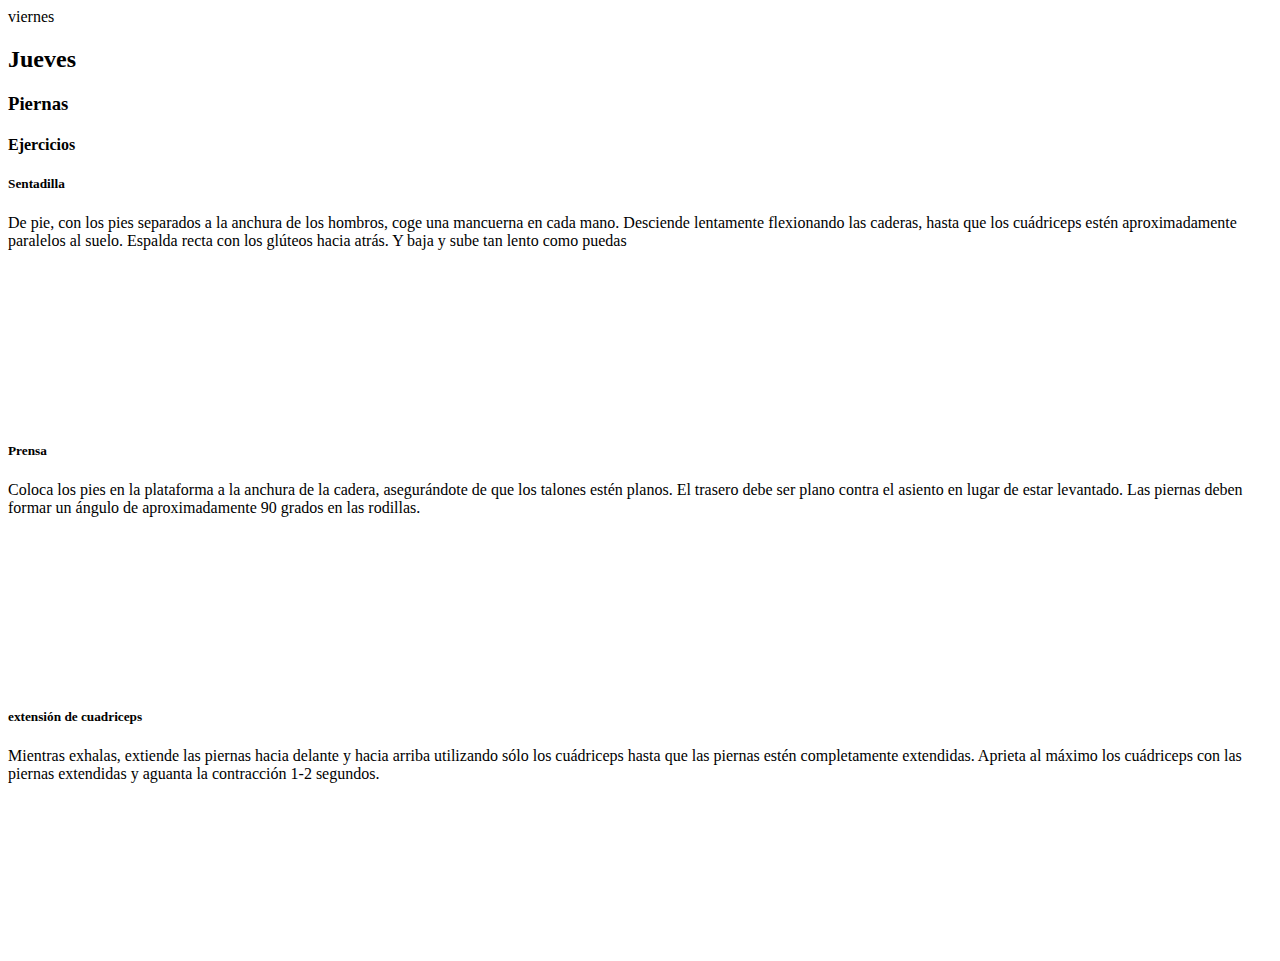
<file: jueves.html>
<!DOCTYPE html>

viernes
</a>
</nav>
</header>
<main>
    <h2>Jueves</h2>
    <h3>Piernas</h3>
    <h4>Ejercicios</h4>
    <h5>Sentadilla</h5>
    <p>De pie, con los pies separados a la anchura de los hombros, coge una mancuerna en cada mano. Desciende
        lentamente flexionando las caderas, hasta que los cuádriceps estén aproximadamente paralelos al suelo.
        Espalda recta con los glúteos hacia atrás. Y baja y sube tan lento como puedas</p>
    <iframe src="https://www.youtube.com/embed/ik7kBOHKvvs"
        title="Como hacer SENTADILLAS para aumentar piernas" frameborder="0"
        allow="accelerometer; autoplay; clipboard-write; encrypted-media; gyroscope; picture-in-picture; web-share"
        referrerpolicy="strict-origin-when-cross-origin" allowfullscreen></iframe>
    <h5>Prensa</h5>
    <p>Coloca los pies en la plataforma a la anchura de la cadera, asegurándote de que los talones estén planos. El
        trasero debe ser plano contra el asiento en lugar de estar levantado. Las piernas deben formar un ángulo de
        aproximadamente 90 grados en las rodillas.</p>
    <iframe src="https://www.youtube.com/embed/xvCynwyNoP4"
        title="CÓMO USAR LA PRENSA INCLINADA PARA CRECER TUS PIERNAS (CUÁDRICEPS Y GLÚTEOS)" frameborder="0"
        allow="accelerometer; autoplay; clipboard-write; encrypted-media; gyroscope; picture-in-picture; web-share"
        referrerpolicy="strict-origin-when-cross-origin" allowfullscreen></iframe>
    <h5>extensión de cuadriceps</h5>
    <p>Mientras exhalas, extiende las piernas hacia delante y hacia arriba utilizando sólo los cuádriceps hasta que
        las piernas estén completamente extendidas. Aprieta al máximo los cuádriceps con las piernas extendidas y
        aguanta la contracción 1-2 segundos.</p>
    <iframe src="https://www.youtube.com/embed/r7ZMTzfiICA"
        title="Cómo hacer Extensiones de Piernas con Máquina || Ejercicio para Cuádriceps" frameborder="0"
        allow="accelerometer; autoplay; clipboard-write; encrypted-media; gyroscope; picture-in-picture; web-share"
        referrerpolicy="strict-origin-when-cross-origin" allowfullscreen></iframe>
</main>

</body>


</html>
</file>
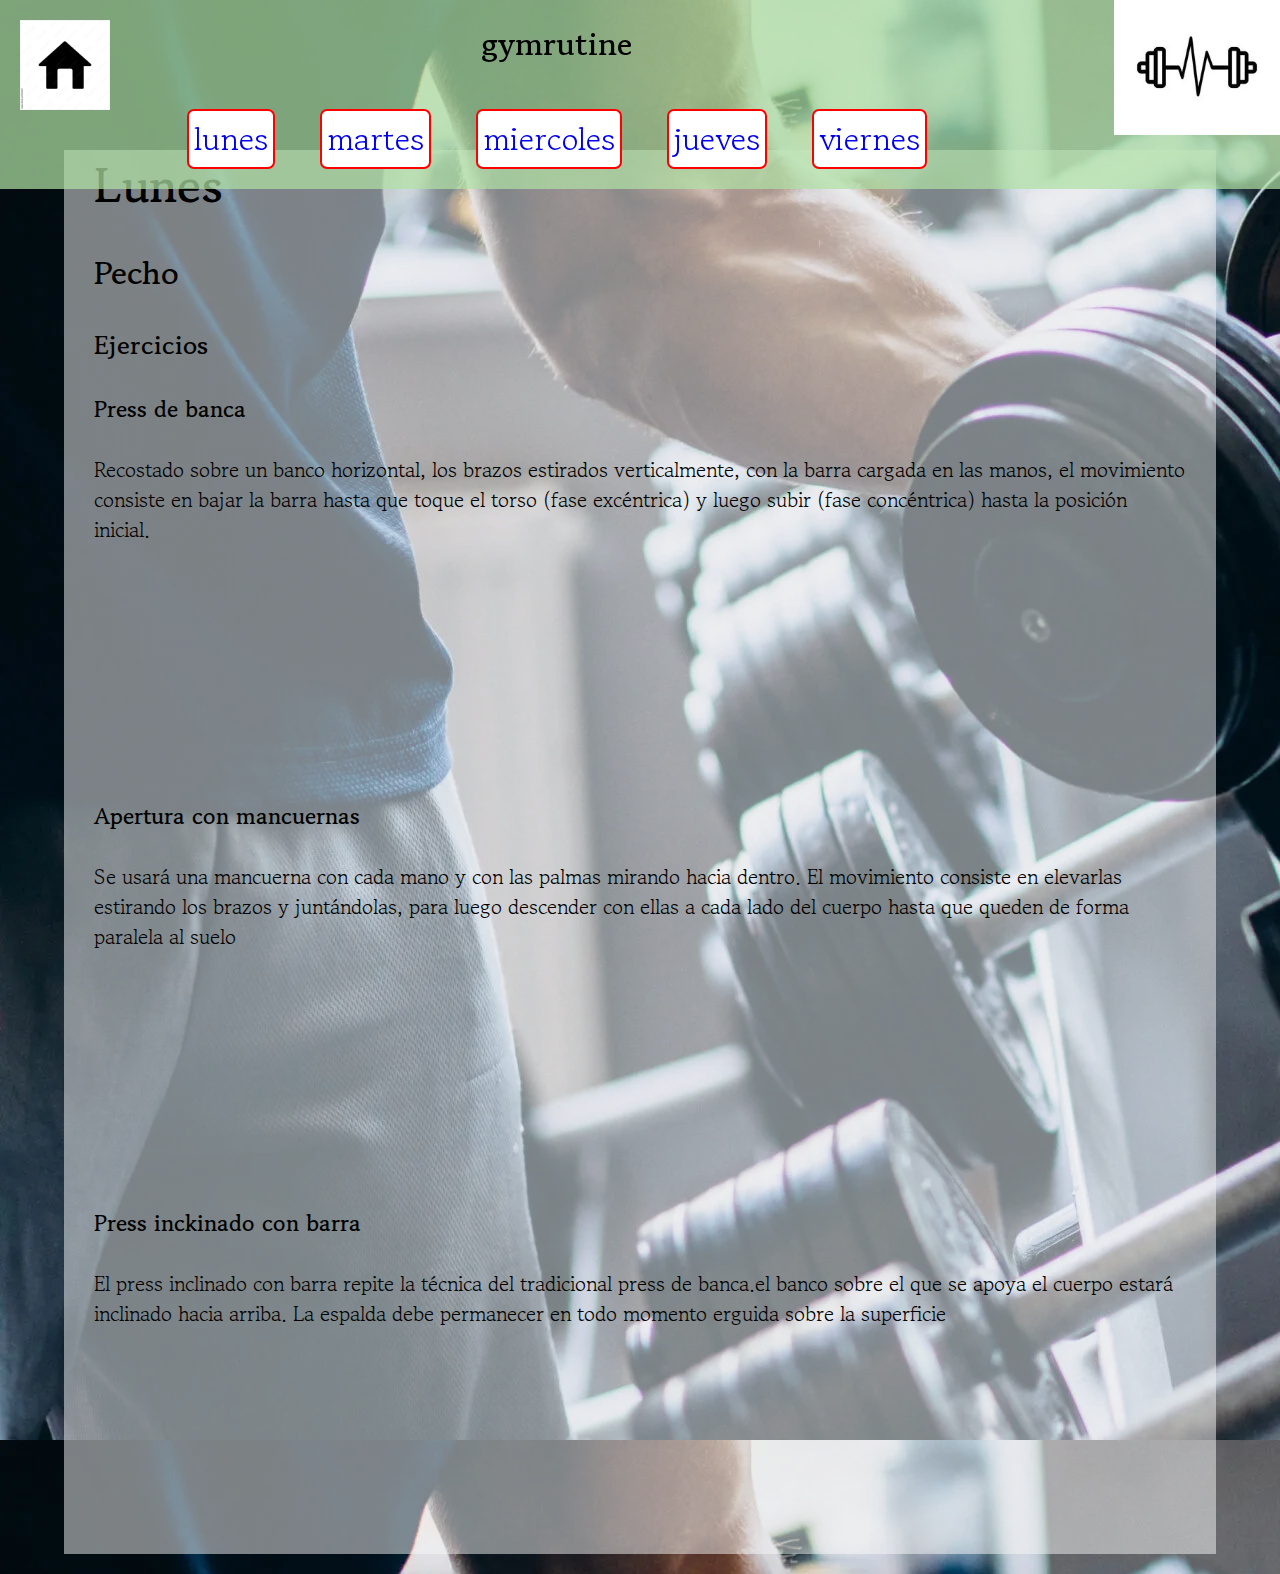
<file: lunes.html>
<!DOCTYPE html>
<html>

<head>
    <meta charset="utf-8">
    <title>gymrutine</title>
    <meta name="keywords" content="ejercicio de gimnasio, rutinas">
    <meta name="description" content="pagina dedicada a recomendar rutina de gimnasio solo para hacer musculacion">
    <meta name="author" content="Mateo Auguto Garay">
    <link href="estilo.css" rel="stylesheet" type="text/css">
    <meta name="viewport" content="width=device-width,initial-scale=1" />
</head>

<body>
    <header>
        <img src="imagenes/logo gymrutine.jpg" id="logo">
        <h1>gymrutine</h1>
        <nav>
            <a href="index.html">
                <img src="imagenes/home.jpg" id="home">
            </a>
            <a class="dias" href="lunes.html">
                lunes
            </a>
            <a class="dias" href="martes.html">
                martes
            </a>
            <a class="dias" href="miercoles.html">
                miercoles
            </a>
            <a class="dias" href="jueves.html">
                jueves
            </a>
            <a class="dias" href="viernes.html">
                viernes
            </a>
        </nav>
    </header>
    <main>

        <h2>Lunes</h2>
        <h3>Pecho</h3>
        <h4>Ejercicios</h4>
        <h5>Press de banca</h5>
        <p>Recostado sobre un banco horizontal, los brazos estirados verticalmente, con la barra cargada en las
            manos, el movimiento consiste en bajar la barra hasta que toque el torso (fase excéntrica) y luego subir
            (fase concéntrica) hasta la posición inicial.</p>
        <iframe src="https://www.youtube.com/embed/fqsTgdTPRQU"
            title="CÓMO HACER PRESS de BANCA con BARRA CORRECTAMENTE | Ejercicios en 1 minuto" frameborder="0"
            allow="accelerometer; autoplay; clipboard-write; encrypted-media; gyroscope; picture-in-picture; web-share"
            referrerpolicy="strict-origin-when-cross-origin" allowfullscreen></iframe>
        <h5>Apertura con mancuernas</h5>
        <p>Se usará una mancuerna con cada mano y con las palmas mirando hacia dentro. El movimiento consiste en
            elevarlas estirando los brazos y juntándolas, para luego descender con ellas a cada lado del cuerpo hasta
            que queden de forma paralela al suelo</p>
        <iframe src="https://www.youtube.com/embed/xyHdY99F640"
            title="Aperturas con Mancuernas / Dumbbell Fly" frameborder="0"
            allow="accelerometer; autoplay; clipboard-write; encrypted-media; gyroscope; picture-in-picture; web-share"
            referrerpolicy="strict-origin-when-cross-origin" allowfullscreen></iframe>
        <h5>Press inckinado con barra</h5>
        <p> El press inclinado con barra repite la técnica del tradicional press de banca.el banco sobre el que se apoya
            el cuerpo estará inclinado hacia arriba. La espalda debe permanecer en todo momento erguida sobre la
            superficie</p>
        <iframe src="https://www.youtube.com/embed/swMjJqFzxCQ"
            title="¿Cómo hacer el Press de Banca Inclinado con Barra?" frameborder="0"
            allow="accelerometer; autoplay; clipboard-write; encrypted-media; gyroscope; picture-in-picture; web-share"
            referrerpolicy="strict-origin-when-cross-origin" allowfullscreen></iframe>

    </main>

</body>

</html>
</file>
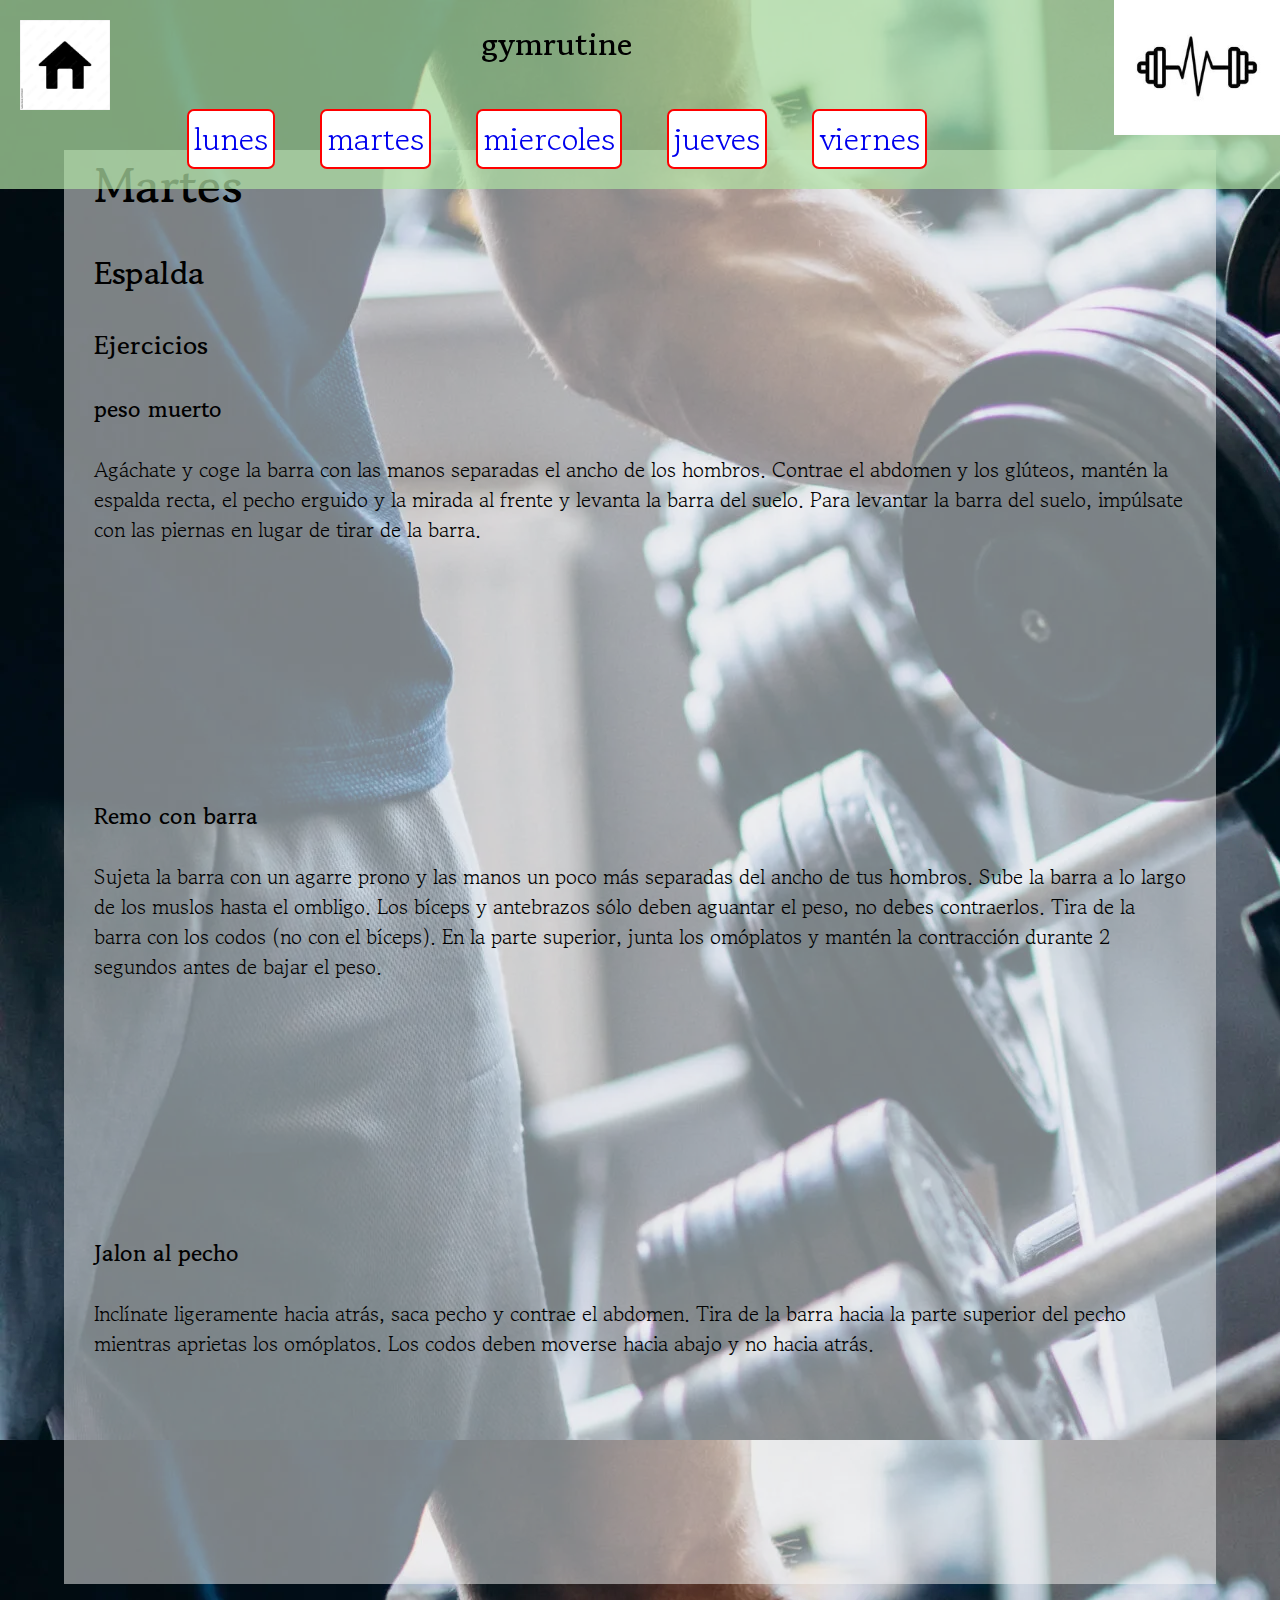
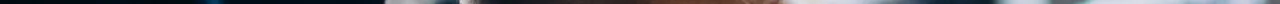
<file: martes.html>
<!DOCTYPE html>
<html>

<head>
    <meta charset="utf-8">
    <title>gymrutine</title>
    <meta name="keywords" content="ejercicio de gimnasio, rutinas">
    <meta name="description" content="pagina dedicada a recomendar rutina de gimnasio solo para hacer musculacion">
    <meta name="author" content="Mateo Auguto Garay">
    <link href="estilo.css" rel="stylesheet" type="text/css">
    <meta name="viewport" content="width=device-width,initial-scale=1" />
</head>

<body>
    <header>
        <img src="imagenes/logo gymrutine.jpg" id="logo">
        <h1>gymrutine</h1>
        <nav>
            <a href="index.html">
                <img src="imagenes/home.jpg" id="home">
            </a>
            <a class="dias" href="lunes.html">
                lunes
            </a>
            <a class="dias" href="martes.html">
                martes
            </a>
            <a class="dias" href="miercoles.html">
                miercoles
            </a>
            <a class="dias" href="jueves.html">
                jueves
            </a>
            <a class="dias" href="viernes.html">
                viernes
            </a>
        </nav>

    </header>
    <main>
        <h2>Martes</h2>
        <h3>Espalda</h3>
        <h4>Ejercicios</h4>
        <h5>peso muerto</h5>
        <p>Agáchate y coge la barra con las manos separadas el ancho de los hombros. Contrae el abdomen y los
            glúteos, mantén la espalda recta, el pecho erguido y la mirada al frente y levanta la barra del suelo.
            Para levantar la barra del suelo, impúlsate con las piernas en lugar de tirar de la barra.</p>
        <iframe src="https://www.youtube.com/embed/VLW-vK6ZF94"
            title="PESO MUERTO CORRECTA EJECUCION | MUSCULOS IMPLICADOS" frameborder="0"
            allow="accelerometer; autoplay; clipboard-write; encrypted-media; gyroscope; picture-in-picture; web-share"
            referrerpolicy="strict-origin-when-cross-origin" allowfullscreen></iframe>
        <h5>Remo con barra</h5>
        <p>Sujeta la barra con un agarre prono y las manos un poco más separadas del ancho de tus hombros.
            Sube la barra a lo largo de los muslos hasta el ombligo. Los bíceps y antebrazos sólo deben aguantar el
            peso, no debes contraerlos.
            Tira de la barra con los codos (no con el bíceps).
            En la parte superior, junta los omóplatos y mantén la contracción durante 2 segundos antes de bajar el peso.
        </p>
        <iframe src="https://www.youtube.com/embed/JLLyZoXJF4E" title="Remo inclinado"
            frameborder="0"
            allow="accelerometer; autoplay; clipboard-write; encrypted-media; gyroscope; picture-in-picture; web-share"
            referrerpolicy="strict-origin-when-cross-origin" allowfullscreen></iframe>
        <h5>Jalon al pecho</h5>
        <p>Inclínate ligeramente hacia atrás, saca pecho y contrae el abdomen. Tira de la barra hacia la parte
            superior del pecho mientras aprietas los omóplatos. Los codos deben moverse hacia abajo y no hacia
            atrás.</p>
        <iframe src="https://www.youtube.com/embed/-3ZLc4xJ3CA"
            title="Como hacer JALON AL PECHO // JC FIT" frameborder="0"
            allow="accelerometer; autoplay; clipboard-write; encrypted-media; gyroscope; picture-in-picture; web-share"
            referrerpolicy="strict-origin-when-cross-origin" allowfullscreen></iframe>

    </main>

</body>


</html>
</file>
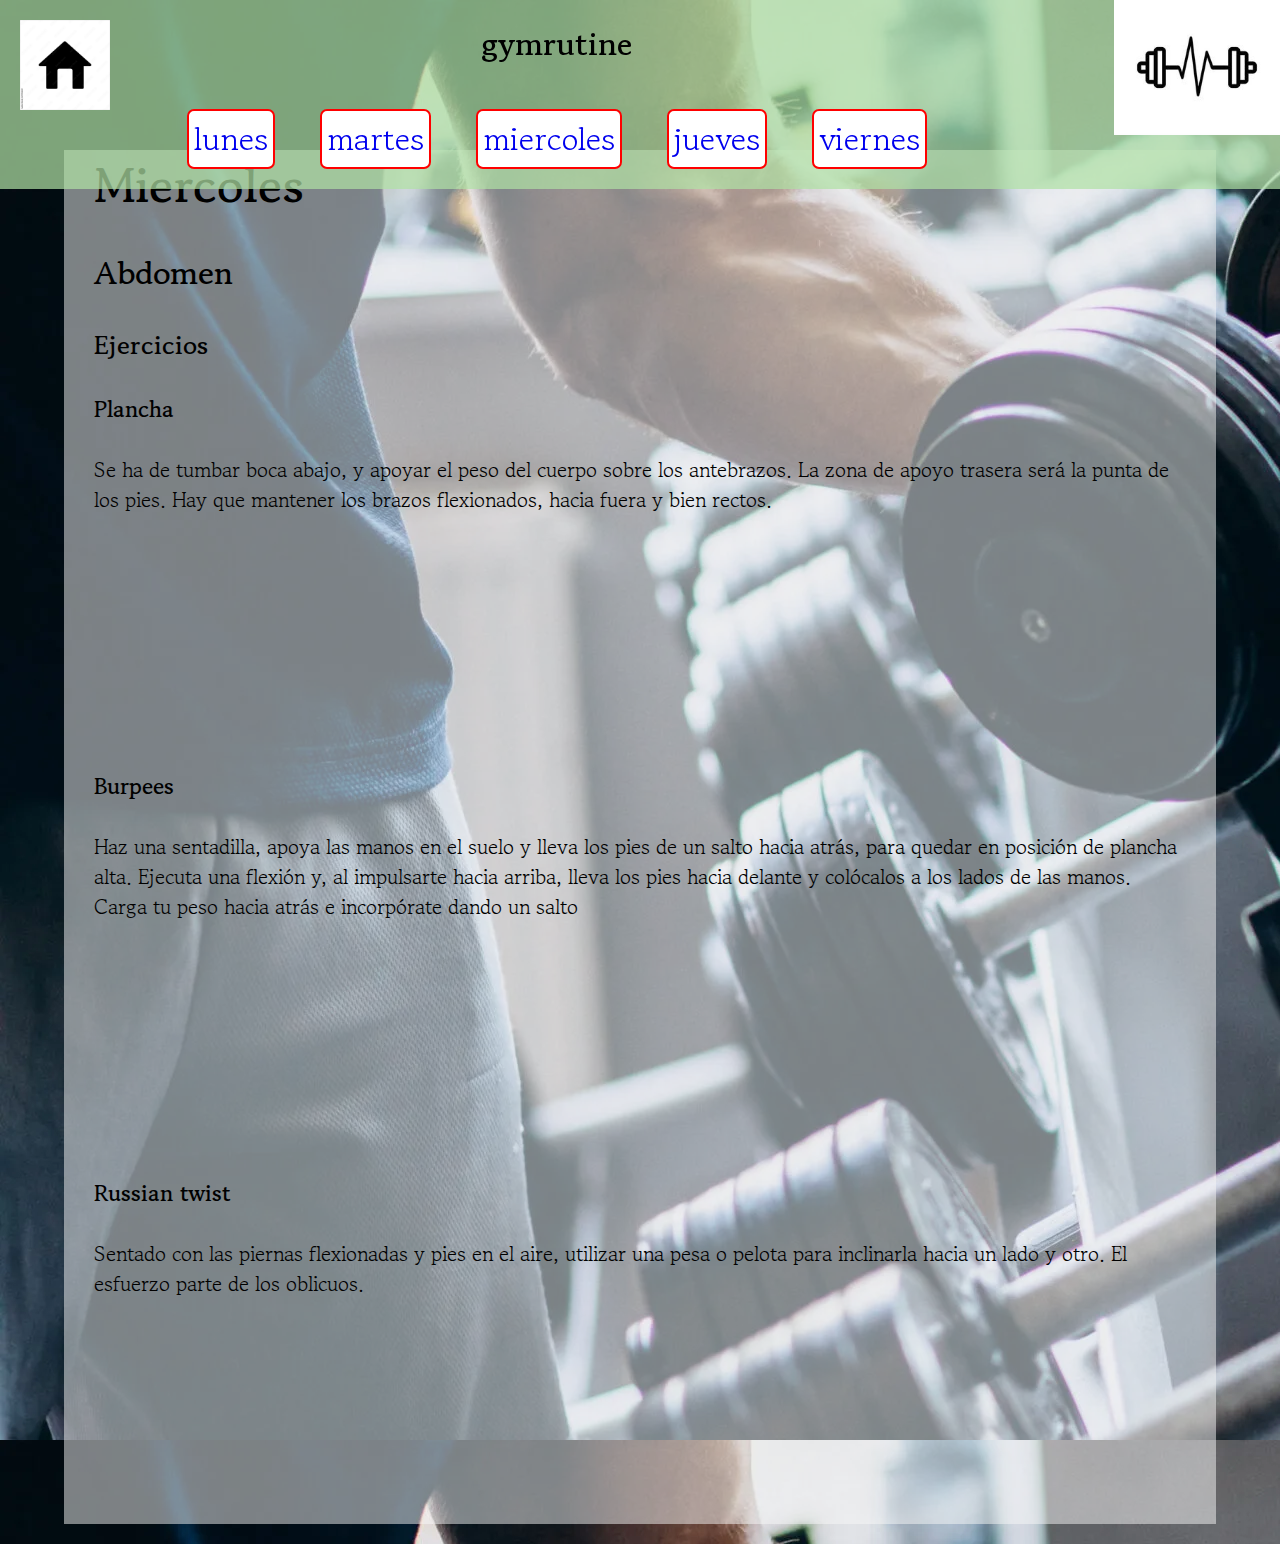
<file: miercoles.html>
<!DOCTYPE html>
<html>

<head>
    <meta charset="utf-8">
    <title>gymrutine</title>
    <meta name="keywords" content="ejercicio de gimnasio, rutinas">
    <meta name="description" content="pagina dedicada a recomendar rutina de gimnasio solo para hacer musculacion">
    <meta name="author" content="Mateo Auguto Garay">
    <link href="estilo.css" rel="stylesheet" type="text/css">
    <meta name="viewport" content="width=device-width,initial-scale=1" />
</head>

<body>
    <header>
        <img src="imagenes/logo gymrutine.jpg" id="logo">
        <h1>gymrutine</h1>
        <nav>
            <a href="index.html">
                <img src="imagenes/home.jpg" id="home">
            </a>
            <a class="dias" href="lunes.html">
                lunes
            </a>
            <a class="dias" href="martes.html">
                martes
            </a>
            <a class="dias" href="miercoles.html">
                miercoles
            </a>
            <a class="dias" href="jueves.html">
                jueves
            </a>
            <a class="dias" href="viernes.html">
                viernes
            </a>
        </nav>
    </header>
    <main>
        <h2>Miercoles</h2>
        <h3>Abdomen</h3>
        <h4>Ejercicios</h4>
        <h5>Plancha</h5>
        <p>Se ha de tumbar boca abajo, y apoyar el peso del cuerpo sobre los antebrazos. La zona de apoyo trasera será
            la punta de los pies. Hay que mantener los brazos flexionados, hacia fuera y bien rectos.</p>
        <iframe src="https://www.youtube.com/embed/d0atctiI7Vw"
            title="Cómo hacer la 𝗣𝗟𝗔𝗡𝗖𝗛𝗔 𝗣𝗘𝗥𝗙𝗘𝗖𝗧𝗔 por PRIMERA VEZ" frameborder="0"
            allow="accelerometer; autoplay; clipboard-write; encrypted-media; gyroscope; picture-in-picture; web-share"
            referrerpolicy="strict-origin-when-cross-origin" allowfullscreen></iframe>
        <h5>Burpees</h5>
        <p>Haz una sentadilla, apoya las manos en el suelo y lleva los pies de un salto hacia atrás, para quedar en
            posición de plancha alta. Ejecuta una flexión y, al impulsarte hacia arriba, lleva los pies hacia delante y
            colócalos a los lados de las manos. Carga tu peso hacia atrás e incorpórate dando un salto</p>
        <iframe src="https://www.youtube.com/embed/Uy2nUNX38xE" title="Cómo hacer un Burpee"
            frameborder="0"
            allow="accelerometer; autoplay; clipboard-write; encrypted-media; gyroscope; picture-in-picture; web-share"
            referrerpolicy="strict-origin-when-cross-origin" allowfullscreen></iframe>
        <h5>Russian twist</h5>
        <p> Sentado con las piernas flexionadas y pies en el aire, utilizar una pesa o pelota para inclinarla hacia un
            lado y otro. El esfuerzo parte de los oblicuos.</p>
        <iframe src="https://www.youtube.com/embed/cJ1ZSWlkKXs"
            title="Ejercicios abdominales: Russian twist" frameborder="0"
            allow="accelerometer; autoplay; clipboard-write; encrypted-media; gyroscope; picture-in-picture; web-share"
            referrerpolicy="strict-origin-when-cross-origin" allowfullscreen></iframe>
    </main>

</body>


</html>
</file>
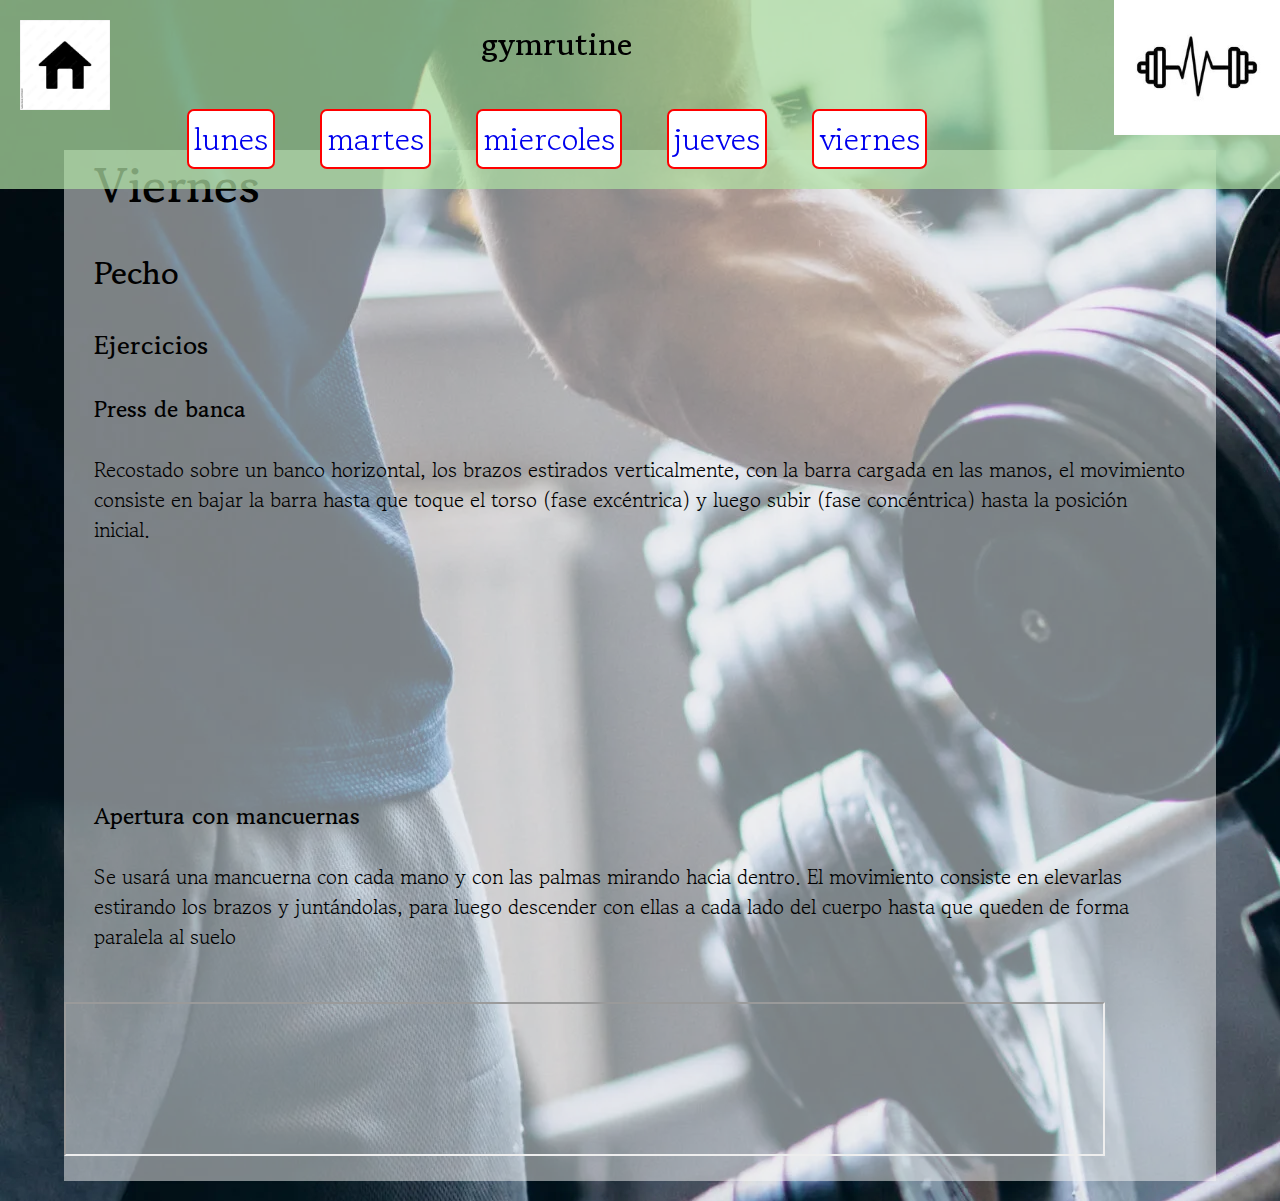
<file: viernes.html>
<!DOCTYPE html>
<html>

<head>
    <meta charset="utf-8">
    <title>gymrutine</title>
    <meta name="keywords" content="ejercicio de gimnasio, rutinas">
    <meta name="description" content="pagina dedicada a recomendar rutina de gimnasio solo para hacer musculacion">
    <meta name="author" content="Mateo Auguto Garay">
    <link href="estilo.css" rel="stylesheet" type="text/css">
    <meta name="viewport" content="width=device-width,initial-scale=1" />
</head>

<body>
    <header>
        <img src="imagenes/logo gymrutine.jpg" id="logo">
        <h1>gymrutine</h1>
        <nav>
            <a href="index.html">
                <img src="imagenes/home.jpg" id="home">
            </a>
            <a class="dias" href="lunes.html">
                lunes
            </a>
            <a class="dias" href="martes.html">
                martes
            </a>
            <a class="dias" href="miercoles.html">
                miercoles
            </a>
            <a class="dias" href="jueves.html">
                jueves
            </a>
            <a class="dias" href="viernes.html">
                viernes
            </a>

        </nav>
    </header>
    <main>
        <h2>Viernes</h2>
        <h3>Pecho</h3>
        <h4>Ejercicios</h4>
        <h5>Press de banca</h5>
        <p>Recostado sobre un banco horizontal, los brazos estirados verticalmente, con la barra cargada en las
            manos, el movimiento consiste en bajar la barra hasta que toque el torso (fase excéntrica) y luego subir
            (fase concéntrica) hasta la posición inicial.</p>
        <iframe src="https://www.youtube.com/embed/fqsTgdTPRQU"
            title="CÓMO HACER PRESS de BANCA con BARRA CORRECTAMENTE | Ejercicios en 1 minuto" frameborder="0"
            allow="accelerometer; autoplay; clipboard-write; encrypted-media; gyroscope; picture-in-picture; web-share"
            referrerpolicy="strict-origin-when-cross-origin" allowfullscreen></iframe>
        <h5>Apertura con mancuernas</h5>
        <p>Se usará una mancuerna con cada mano y con las palmas mirando hacia dentro. El movimiento consiste en
            elevarlas estirando los brazos y juntándolas, para luego descender con ellas a cada lado del cuerpo hasta
            que queden de forma paralela al suelo</p>
        <iframe width="5-in-picture; web-share" referrerpolicy="strict-origin-when-cross-origin"
            allowfullscreen></iframe>

    </main>

</body>


</html>
</file>
<file: estilo.css>
@import url('https://fonts.googleapis.com/css2?family=Gowun+Batang:wght@400;700&display=swap');

#logo {
    width: 13%;
    float: right;

}

body {
    background-image: url(imagenes/fondo\ 4.webp);
    font-family: "Gowun Batang", serif;
    margin: 0;
}

.ejercicios {
    margin: 20px;
}

h1 {
    text-align: center;
}

.dias {
    text-decoration: none;
    background-color: white;
    font-size: 2em;
    margin: 20px;
    border-radius: 7px;
    border: 2px solid red;
    text-align: center;
    padding: 5px;
    display: inline-block;
}

nav {
    text-align: center;
    display: block;
}

header {
    background-color: rgba(175, 224, 165, 0.719);
    position: fixed;
    top: 0;
    width: 100%;
}

h2 {
    font-size: 3em;
    margin: 30px;
}

main {
    background-color: rgba(247, 247, 247, 0.5);
    margin: 150px auto 20px;
    width: 90%;
}

p {
    font-size: 1.3em;
    margin: 30px;

}

h3 {
    font-size: 2em;
    margin: 30px;
}

h4 {
    font-size: 1.6em;
    margin: 30px;
}

#home {
    width: 7%;
    top: 20px;
    position: fixed;
    left: 20px;
}

iframe {
    margin: 20px auto;
    width: 90%;
}

@media (max-width:700px) {
    nav {
        text-align: center;

    }

    .dias {
        font-size: 1.2em;
        margin: 5px;
        /*display: block;*/
    }

    #logo {
        width: 25%;
    }

    #home {
        width: 15%;
        margin: 5px;
        left: 0;
        top: 0;
    }

    #body {
        width: 100%;
    }
}


h5 {
    font-size: 1.4em;
    margin: 30px;
}
</file>
